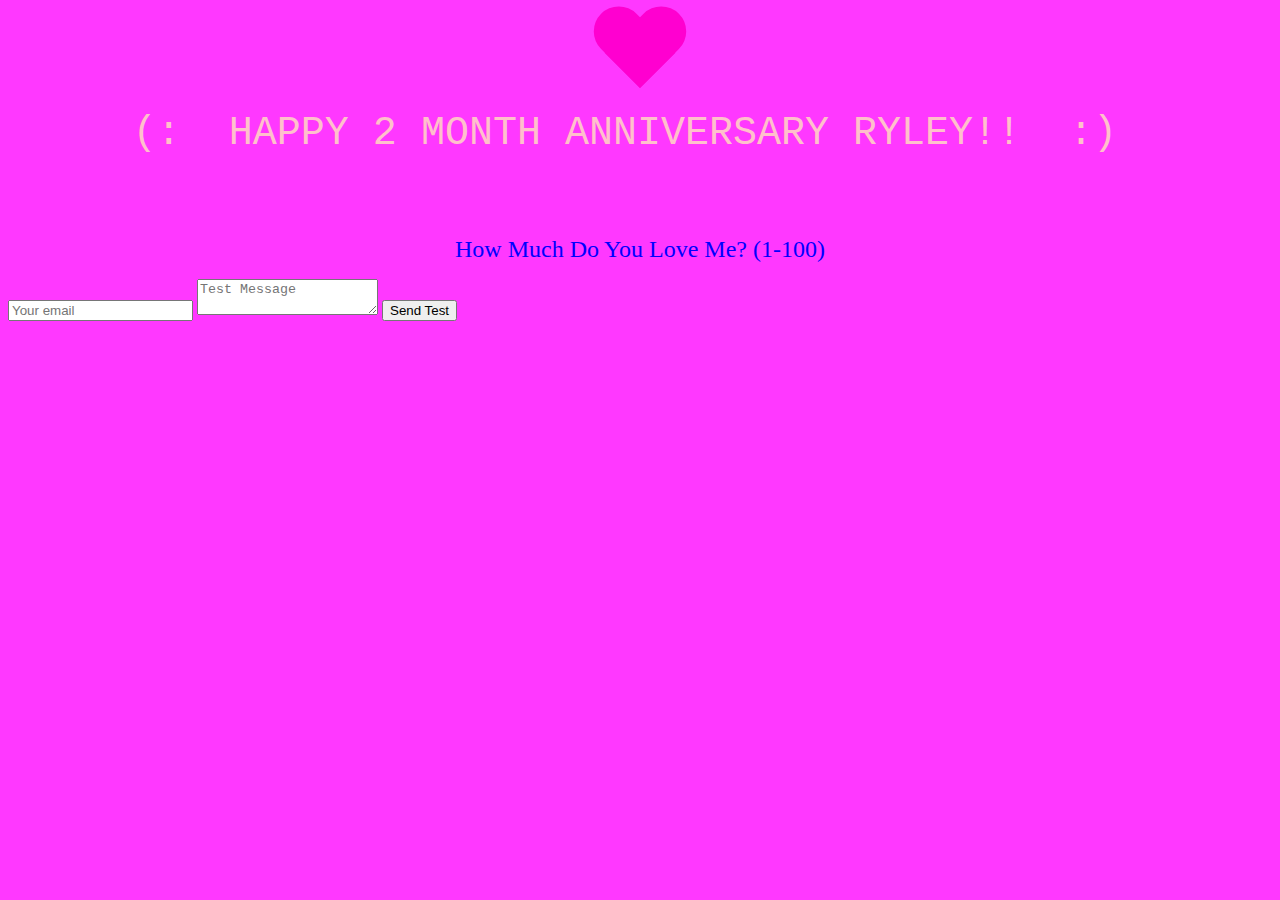
<file: inde.html>
<html>
    <head>
        <style>
            #grad {
                background-image:
                    radial-gradient(blue, pink);
            }
            @import url(//fonts.googleapis.com/css?family=Cookie);

body{
	background-color: #ff38ff
}
div{
	text-align:center;
}
.typo2{
	font-size:4rem;
	color:#f2395a;
	text-transform:uppercase;
	text-shadow:1px 1px #d10e31,
				2px 2px #d10e31,
				3px 3px #d10e31,
				4px 4px #d10e31,
				5px 5px #d10e31,
				6px 6px #890920,
				7px 7px #890920,
				8px 8px #890920,
	   9px 9px 13px rgba(0,0,0,0.5);
	 font-family:cookie;
}
#heart {
	position: relative;
	width: 100px;
	height: 90px;
	animation: heartbeat 1.5s infinite;
	margin:0 auto;
}
#heart:before,
#heart:after {
	position: absolute;
	content: "";
	left: 50px;
	top: 0;
	width: 50px;
	height: 80px;
	background:  #ff00d0;
	-moz-border-radius: 50px 50px 0 0;
	border-radius: 50px 50px 0 0;
	-webkit-transform: rotate(-45deg);
	   -moz-transform: rotate(-45deg);
		-ms-transform: rotate(-45deg);
		 -o-transform: rotate(-45deg);
			transform: rotate(-45deg);
	-webkit-transform-origin: 0 100%;
	   -moz-transform-origin: 0 100%;
		-ms-transform-origin: 0 100%;
		 -o-transform-origin: 0 100%;
			transform-origin: 0 100%;
}
#heart:after {
	left: 0;
	-webkit-transform: rotate(45deg);
	   -moz-transform: rotate(45deg);
		-ms-transform: rotate(45deg);
		 -o-transform: rotate(45deg);
			transform: rotate(45deg);
	-webkit-transform-origin: 100% 100%;
	   -moz-transform-origin: 100% 100%;
		-ms-transform-origin: 100% 100%;
		 -o-transform-origin: 100% 100%;
			transform-origin :100% 100%;
}



@keyframes heartbeat
{
  0%
  {
	transform: scale( .75 );
  }
  20%
  {
	transform: scale( 1 );
  }
  40%
  {
	transform: scale( .75 );
  }
  60%
  {
	transform: scale( 1 );
  }
  80%
  {
	transform: scale( .75 );
  }
  100%
  {
	transform: scale( .75 );
  }
}
        </style>
        <title>2 Months!!;)</title>     
    </head>

    <body>
        <div id="grad"></div>
        <div id="heart"></div>
        <center>
            <pre>
                <font size="+4" style="color:pink">(:  HAPPY 2 MONTH ANNIVERSARY RYLEY!!  :)       </font>
            </pre>
        </center>

        <br></br>

        <p>
            <center>
                <font style="color:blue" size ="+2">How Much Do You Love Me? (1-100)</font>
            </center>
        </p>
     
        <form method="POST" action="https://formspree.io/williamsjpoms.6a@gmail.com">
            <input type="email" name="email" placeholder="Your email">
            <textarea name="message" placeholder="Test Message"></textarea>
            <button type="submit">Send Test</button>
        </form> 
    </body>


</html>
</file>
